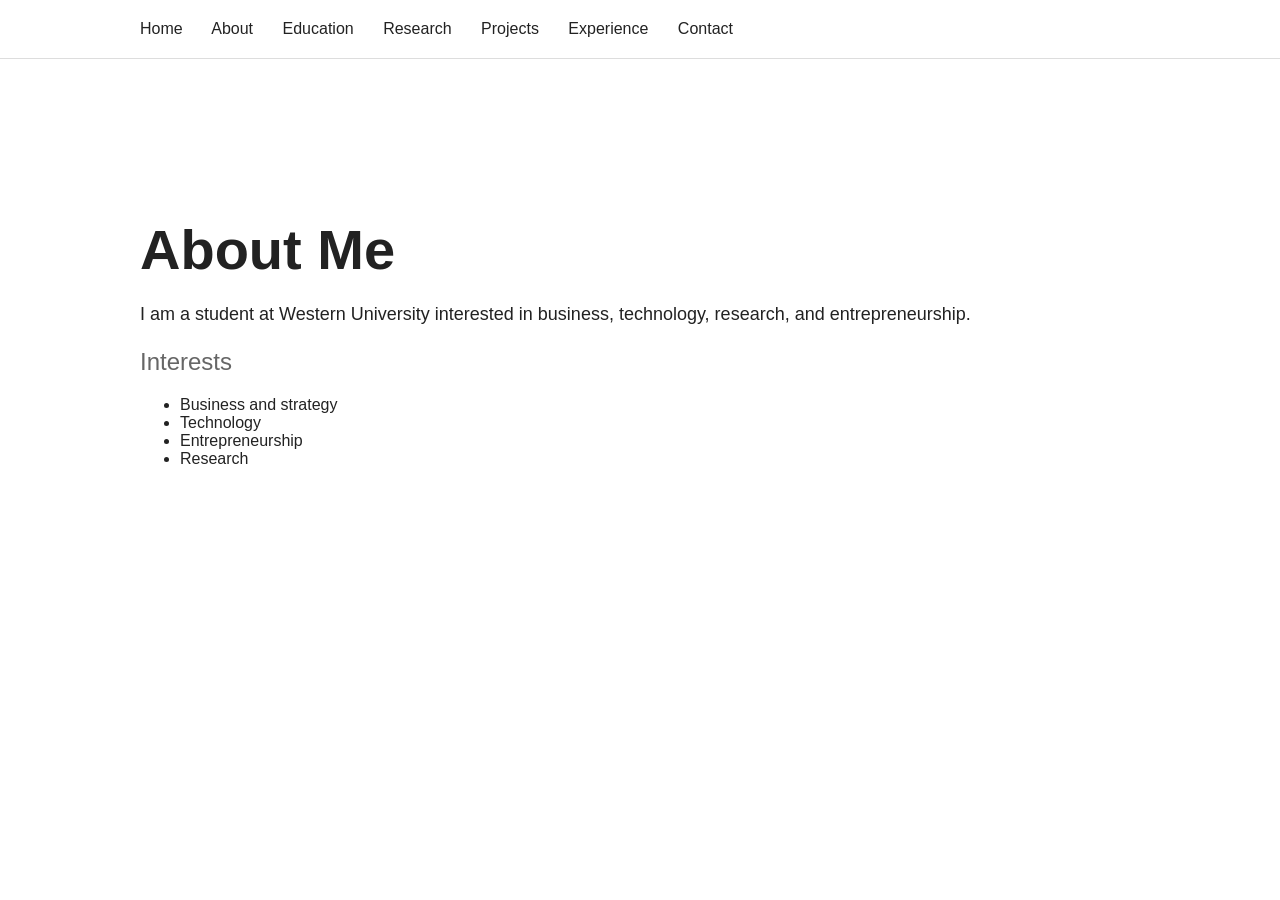
<file: about.html>
<!DOCTYPE html>
<html lang="en">

<head>
    <meta charset="UTF-8">
    <meta name="viewport" content="width=device-width, initial-scale=1.0">

    <title>About | Tenney Chen</title>

    <link rel="stylesheet" href="css/style.css">
</head>

<body>

<header>

<nav>
    <a href="index.html">Home</a>
    <a href="about.html">About</a>
    <a href="education.html">Education</a>
    <a href="research.html">Research</a>
    <a href="projects.html">Projects</a>
    <a href="experience.html">Experience</a>
    <a href="contact.html">Contact</a>
</nav>

</header>

<main>

<h1>About Me</h1>

<p>
I am a student at Western University interested in business,
technology, research, and entrepreneurship.
</p>

<h2>Interests</h2>

<ul>
    <li>Business and strategy</li>
    <li>Technology</li>
    <li>Entrepreneurship</li>
    <li>Research</li>
</ul>

</main>

</body>

</html>
</file>
<file: css/style.css>
body {
    font-family: Arial, sans-serif;
    margin: 0;
    background: #ffffff;
    color: #222222;
}

header {
    border-bottom: 1px solid #dddddd;
    padding: 20px;
}

nav {
    max-width: 1000px;
    margin: auto;
}

nav a {
    margin-right: 25px;
    text-decoration: none;
    color: #222222;
}

main {
    max-width: 1000px;
    margin: 100px auto;
    padding: 20px;
}

h1 {
    font-size: 56px;
    margin-bottom: 10px;
}

h2 {
    font-weight: normal;
    color: #666666;
}

p {
    font-size: 18px;
    line-height: 1.6;
}
</file>
